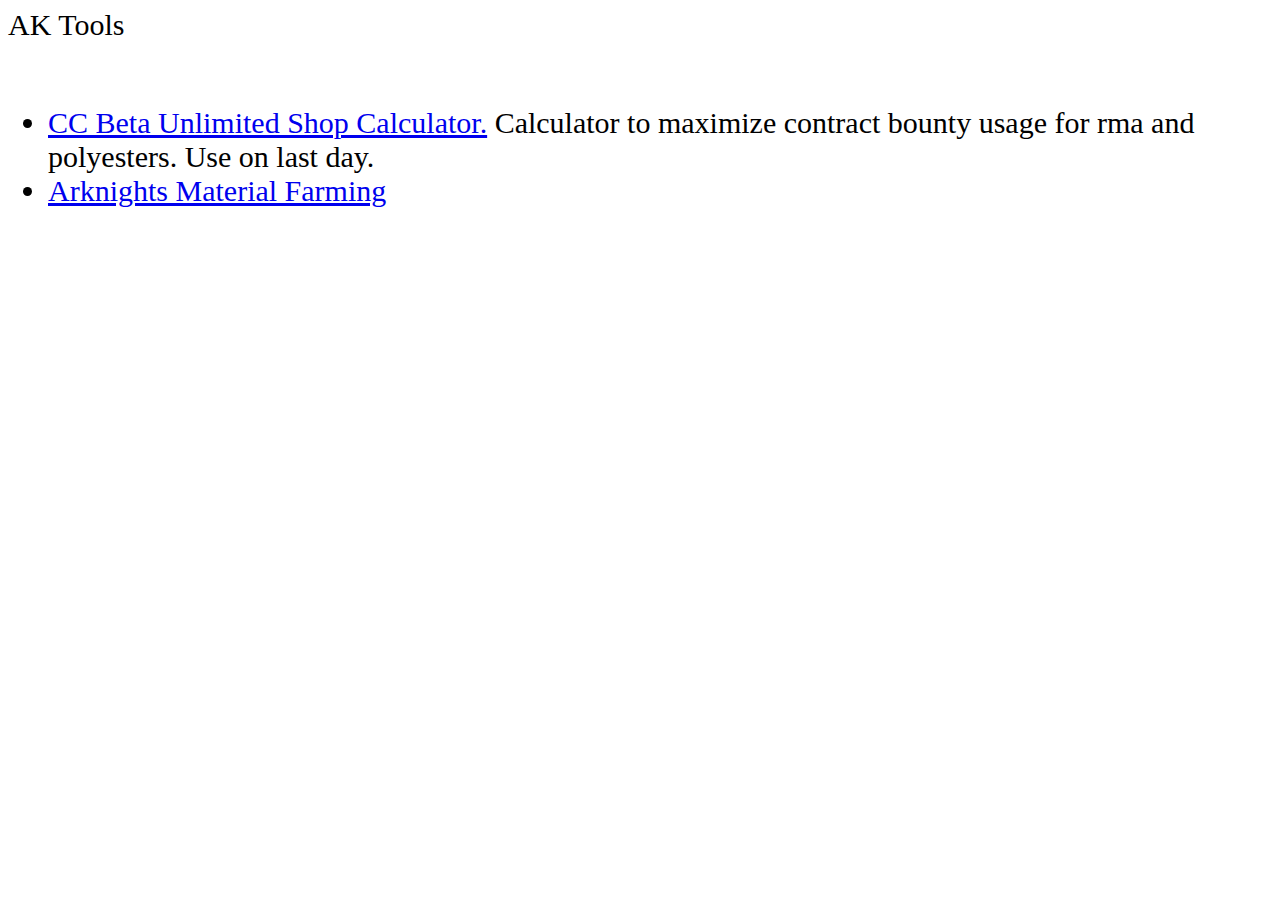
<file: index.html>
<!DOCTYPE html>
<html>
<head>
	<meta charset="UTF-8" />
	<title>AK Tools</title>
</head>
<body>
	AK Tools<br>
	<br>
	<ul>
		<li><a href="cc-beta-unlimitedshop-calc/index.html">CC Beta Unlimited Shop Calculator.</a> Calculator to maximize contract bounty usage for rma and polyesters. Use on last day.</li>
		<li><a href="material-farming/index.html">Arknights Material Farming</a></li>
	</ul>
</body>
</html>

<link rel="stylesheet" type="text/css" href="style.css">
</file>
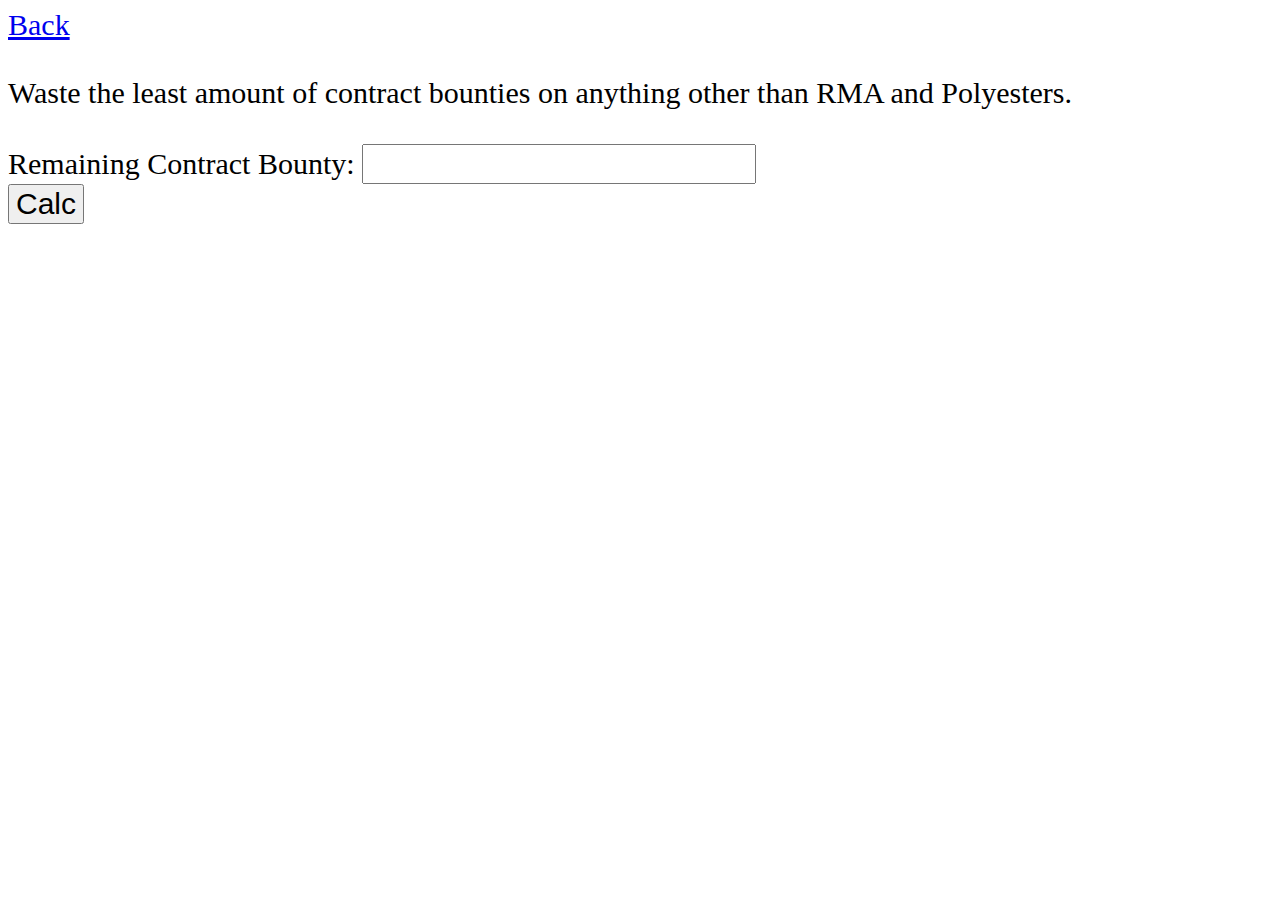
<file: cc-beta-unlimitedshop-calc/index.html>
<!DOCTYPE html>
<html>
<head>
	<meta charset="UTF-8" />
	<title>cc beta unlimited shop calculator</title>
</head>
<body>
	<a href="../index.html">Back</a><br><br>
	Waste the least amount of contract bounties on anything other than RMA and Polyesters.<br>
	<br>
	Remaining Contract Bounty: <input type="number" id="cb"></br>
	<button id="btCalc">Calc</button>
	<p id="res"></p>
</body>
</html>

<link rel="stylesheet" type="text/css" href="../style.css">

<script type="text/javascript" src="scripts.js"></script>
</file>
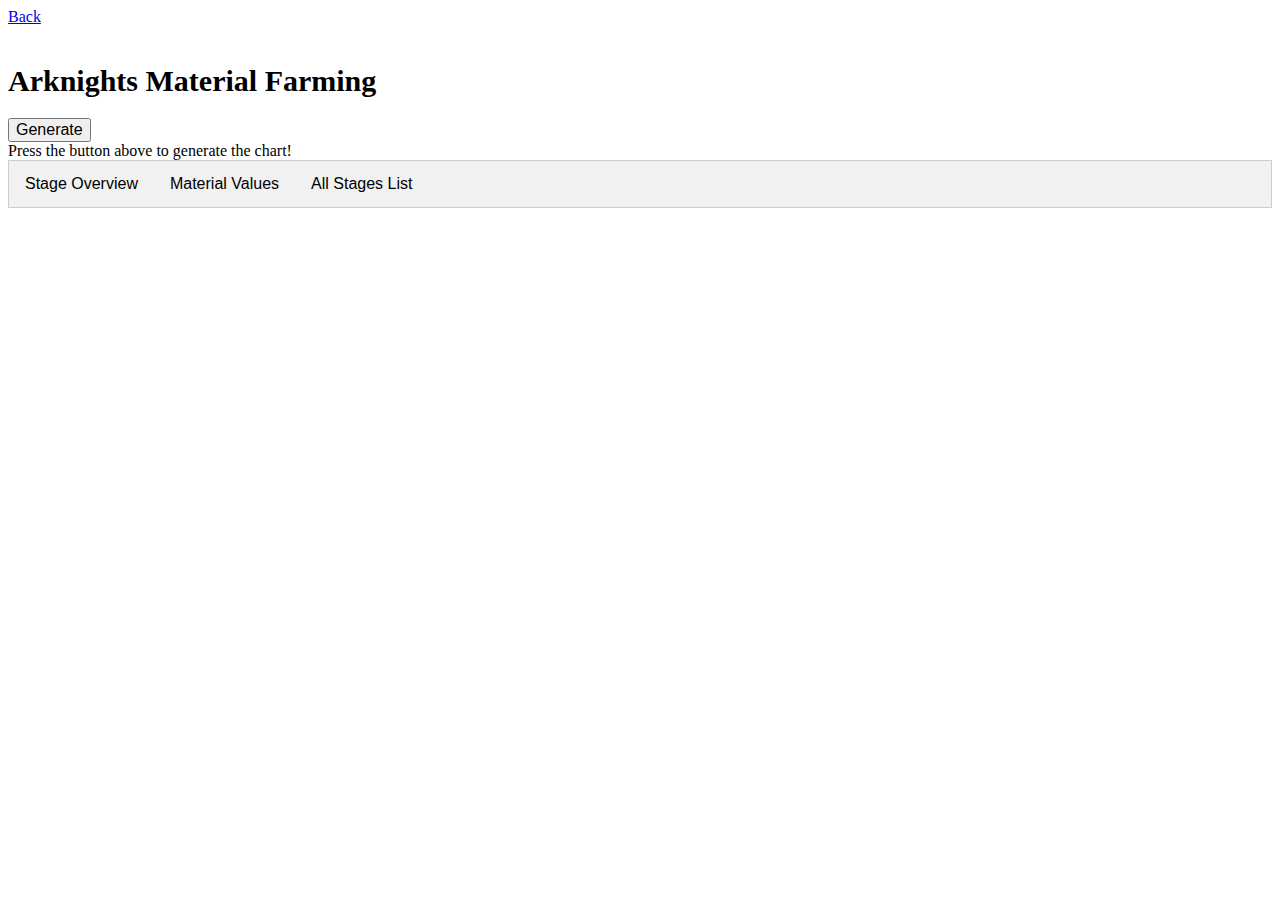
<file: material-farming/index.html>
<!DOCTYPE html>
<html>
<head>
	<meta charset="UTF-8" />
	<title>Arknights Material Farming</title>
</head>
<body>
	<a href="../index.html">Back</a><br><br>
	<h1>Arknights Material Farming</h1>
	<button id="btGen">Generate</button>
	<div id="msg">Press the button above to generate the chart!</div>

	<!-- tabs -->
	<div class="tab">
		<button class="tablinks" onclick="openTab(event, 'stageOverview')" id="defaultTab">Stage Overview</button>
		<button class="tablinks" onclick="openTab(event, 'materialValues')">Material Values</button>
		<button class="tablinks" onclick="openTab(event, 'stageList')">All Stages List</button>
	</div>
	<div id="stageOverview" class="tabcontent">
		<h2>Best Stages by Category</h2>
		<div id="tbStageCat">
			kek
		</div>
		<h2>Convenient Table</h2>
		<div id="tbConv">
			kek
		</div>
	</div>
	<div id="materialValues" class="tabcontent">
		<h2>Material Value Table</h2>
	</div>
	<div id="stageList" class="tabcontent">
		<h2>Complete Stage List</h2>
	</div>
	<div id="test"></div>
</body>
</html>

<link rel="stylesheet" type="text/css" href="../style.css">
<link rel="stylesheet" type="text/css" href="style.css">

<script type="text/javascript" src="fetcher.js"></script> <!-- main script -->
<script type="text/javascript" src="tabs.js"></script>
<script type="text/javascript" src="process.js"></script>
</file>
<file: style.css>
* {
	font-size: 30px;
	text-size-adjust: none;
	-webkit-text-size-adjust: none;
	-moz-text-size-adjust: none;
	-ms-text-size-adjust: none;
}
</file>
<file: material-farming/style.css>
* {
	font-size: medium;
	text-size-adjust: none;
	-webkit-text-size-adjust: none;
	-moz-text-size-adjust: none;
	-ms-text-size-adjust: none;
}

h1{
	font-size: 30px;
}

/* tab styles */
.tab {
	overflow: hidden;
	border: 1px solid #ccc;
	background-color: #f1f1f1;
}

.tab button {
	background-color: inherit;
	float: left;
	border: none;
	outline: none;
	cursor: pointer;
	padding: 14px 16px;
	transition: 0.3s;
}

.tab button:hover {
	background-color: #ddd;
}

.tab button.active {
	background-color: #ccc;
}

.tabcontent {
	display: none;
	padding: 6px 12px;
	border: 1px solid #ccc;
	border-top: none;
	animation: fadeEffect 1s;
}

@keyframes fadeEffect {
	from {opacity: 0;}
	to {opacity: 1;}
}
</file>
